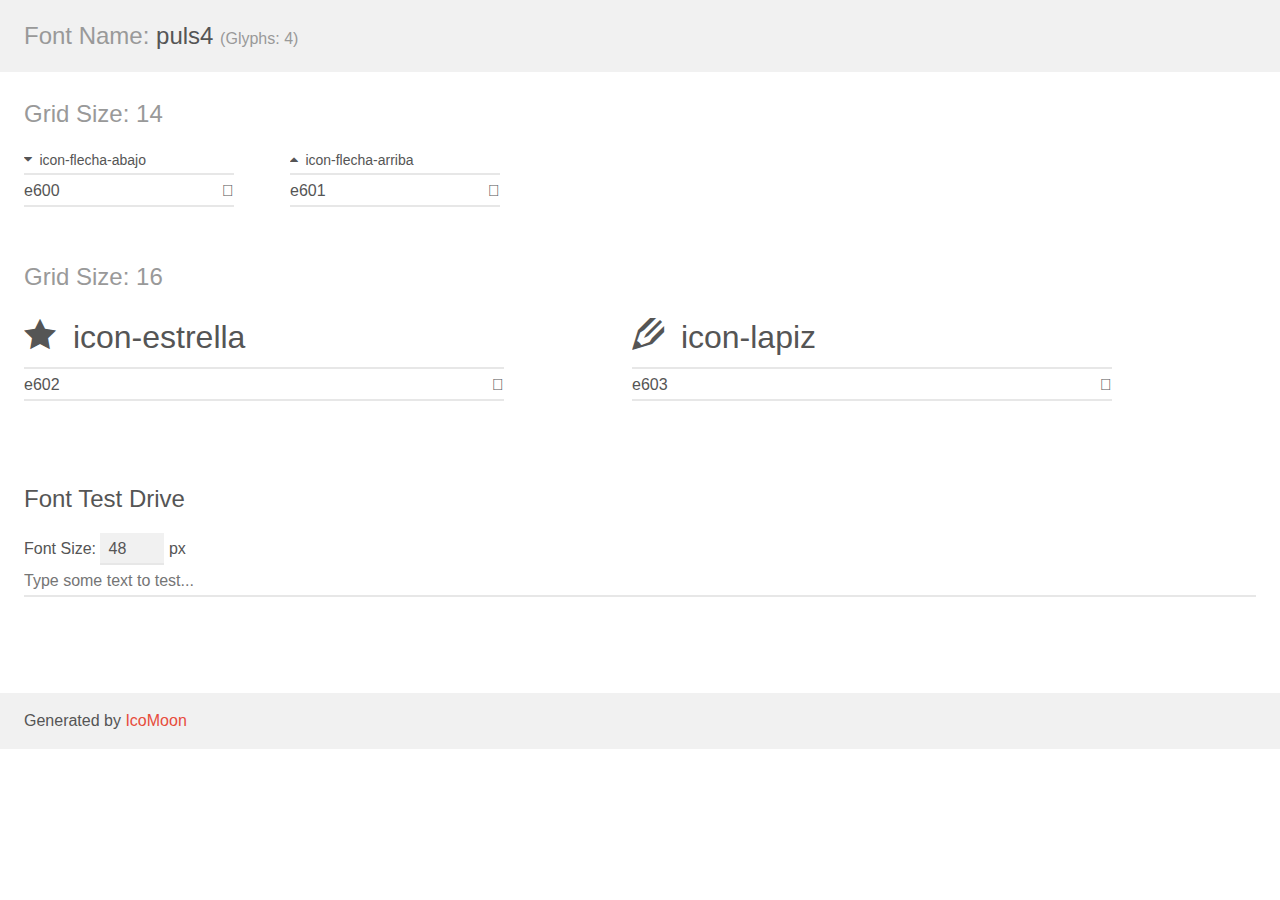
<file: demo.html>
<!doctype html>
<html>
<head>
	<meta charset="utf-8">
	<title>IcoMoon Demo</title>
	<meta name="description" content="An Icon Font Generated By IcoMoon.io">
	<meta name="viewport" content="width=device-width">
	<link rel="stylesheet" href="demo-files/demo.css">
	<link rel="stylesheet" href="style.css"></head>
<body>
	<div class="bgc1 clearfix">
		<h1 class="mhmm mvm"><span class="fgc1">Font Name:</span> puls4 <small class="fgc1">(Glyphs:&nbsp;4)</small></h1>
	</div>
	<div class="clearfix mhl ptl">
		<h1 class="mvm mtn bshadow fgc1">Grid Size: 14</h1>
		<div class="glyph fs1">
			<div class="clearfix bshadow0 pbs">
				<span class="icon-flecha-abajo"></span><span class="mls"> icon-flecha-abajo</span>
			</div>
			<fieldset class="fs0 size1of1 clearfix">
				<input type="text" readonly value="e600" class="unit size1of2" />
				<input type="text" maxlength="1" readonly value="&#xe600;" class="unitRight size1of2 talign-right" />
			</fieldset>
			<div class="fs0 bshadow0 clearfix noLiga-true">
				<span class="unit pvs fgc1">liga: </span>
				<input type="text" readonly value="" class="liga unitRight" />
			</div>
		</div>
		<div class="glyph fs1">
			<div class="clearfix bshadow0 pbs">
				<span class="icon-flecha-arriba"></span><span class="mls"> icon-flecha-arriba</span>
			</div>
			<fieldset class="fs0 size1of1 clearfix">
				<input type="text" readonly value="e601" class="unit size1of2" />
				<input type="text" maxlength="1" readonly value="&#xe601;" class="unitRight size1of2 talign-right" />
			</fieldset>
			<div class="fs0 bshadow0 clearfix noLiga-true">
				<span class="unit pvs fgc1">liga: </span>
				<input type="text" readonly value="" class="liga unitRight" />
			</div>
		</div>
	</div>
	<div class="clearfix mhl ptl">
		<h1 class="mvm mtn bshadow fgc1">Grid Size: 16</h1>
		<div class="glyph fs2">
			<div class="clearfix bshadow0 pbs">
				<span class="icon-estrella"></span><span class="mls"> icon-estrella</span>
			</div>
			<fieldset class="fs0 size1of1 clearfix">
				<input type="text" readonly value="e602" class="unit size1of2" />
				<input type="text" maxlength="1" readonly value="&#xe602;" class="unitRight size1of2 talign-right" />
			</fieldset>
			<div class="fs0 bshadow0 clearfix noLiga-true">
				<span class="unit pvs fgc1">liga: </span>
				<input type="text" readonly value="" class="liga unitRight" />
			</div>
		</div>
		<div class="glyph fs2">
			<div class="clearfix bshadow0 pbs">
				<span class="icon-lapiz"></span><span class="mls"> icon-lapiz</span>
			</div>
			<fieldset class="fs0 size1of1 clearfix">
				<input type="text" readonly value="e603" class="unit size1of2" />
				<input type="text" maxlength="1" readonly value="&#xe603;" class="unitRight size1of2 talign-right" />
			</fieldset>
			<div class="fs0 bshadow0 clearfix noLiga-true">
				<span class="unit pvs fgc1">liga: </span>
				<input type="text" readonly value="" class="liga unitRight" />
			</div>
		</div>
	</div>

	<!--[if gt IE 8]><!-->
	<div class="mhl clearfix mbl">
		<h1>Font Test Drive</h1>
		<label>
			Font Size: <input id="fontSize" type="number" class="textbox0 mbm"
			min="8" value="48" />
			px
		</label>
		<input id="testText" type="text" class="phl size1of1 mvl"
		placeholder="Type some text to test..." value=""/>
		</label>
		<div id="testDrive" class="icon-">&nbsp;
		</div>
	</div>
	<!--<![endif]-->
	<div class="bgc1 clearfix">
		<p class="mhl">Generated by <a href="http://icomoon.io/app">IcoMoon</a></p>
	</div>

	<script src="demo-files/demo.js"></script>
</body>
</html>
</file>
<file: demo-files/demo.css>
body {
	padding: 0;
	margin: 0;
	font-family: sans-serif;
	font-size: 1em;
	line-height: 1.5;
	color: #555;
	background: #fff;
}
h1 {
	font-size: 1.5em;
	font-weight: normal;
}
small {
	font-size: .66666667em;
}
a {
	color: #e74c3c;
	text-decoration: none;
}
a:hover, a:focus {
	box-shadow: 0 1px #e74c3c;
}
.bshadow0, input {
	box-shadow: inset 0 -2px #e7e7e7;
}
input:hover {
	box-shadow: inset 0 -2px #ccc;
}
input, fieldset {
	font-size: 1em;
	margin: 0;
	padding: 0;
	border: 0;
}
input {
	color: inherit;
	line-height: 1.5;
	height: 1.5em;
	padding: .25em 0;
}
input:focus {
	outline: none;
	box-shadow: inset 0 -2px #449fdb;
}
.glyph {
	font-size: 16px;
	width: 15em;
	padding-bottom: 1em;
	margin-right: 4em;
	margin-bottom: 1em;
	float: left;
	overflow: hidden;
}
.liga {
	width: 80%;
	width: calc(100% - 2.5em);
}
.talign-right {
	text-align: right;
}
.talign-center {
	text-align: center;
}
.bgc1 {
	background: #f1f1f1;
}
.fgc1 {
	color: #999;
}
.fgc0 {
	color: #000;
}
p {
	margin-top: 1em;
	margin-bottom: 1em;
}
.mvm {
	margin-top: .75em;
	margin-bottom: .75em;
}
.mtn {
	margin-top: 0;
}
.mtl, .mal {
	margin-top: 1.5em;
}
.mbl, .mal {
	margin-bottom: 1.5em;
}
.mal, .mhl {
	margin-left: 1.5em;
	margin-right: 1.5em;
}
.mhmm {
	margin-left: 1em;
	margin-right: 1em;
}
.mls {
	margin-left: .25em;
}
.ptl {
	padding-top: 1.5em;
}
.pbs, .pvs {
	padding-bottom: .25em;
}
.pvs, .pts {
	padding-top: .25em;
}
.clearfix {
	zoom: 1;
}
.unit {
	float: left;
}
.unitRight {
	float: right;
}
.size1of2 {
	width: 50%;
}
.size1of1 {
	width: 100%;
}
.clearfix:before, .clearfix:after {
	content: " ";
	display: table;
}
.clearfix:after {
	clear: both;
}
.noLiga-true {
	display: none;
}
.textbox0 {
	width: 3em;
	background: #f1f1f1;
	padding: .25em .5em;
	line-height: 1.5;
	height: 1.5em;
}
#testDrive {
	padding-top: 24px;
}
.fs0 {
	font-size: 16px;
}
.fs1 {
	font-size: 14px;
}
.fs2 {
	font-size: 32px;
}
</file>
<file: style.css>
@font-face {
	font-family: 'puls4';
	src:url('fonts/puls4.eot?-iwatcu');
	src:url('fonts/puls4.eot?#iefix-iwatcu') format('embedded-opentype'),
		url('fonts/puls4.woff?-iwatcu') format('woff'),
		url('fonts/puls4.ttf?-iwatcu') format('truetype'),
		url('fonts/puls4.svg?-iwatcu#puls4') format('svg');
	font-weight: normal;
	font-style: normal;
}

[class^="icon-"], [class*=" icon-"] {
	font-family: 'puls4';
	speak: none;
	font-style: normal;
	font-weight: normal;
	font-variant: normal;
	text-transform: none;
	line-height: 1;

	/* Better Font Rendering =========== */
	-webkit-font-smoothing: antialiased;
	-moz-osx-font-smoothing: grayscale;
}

.icon-flecha-abajo:before {
	content: "\e600";
}
.icon-flecha-arriba:before {
	content: "\e601";
}
.icon-estrella:before {
	content: "\e602";
}
.icon-lapiz:before {
	content: "\e603";
}
</file>
